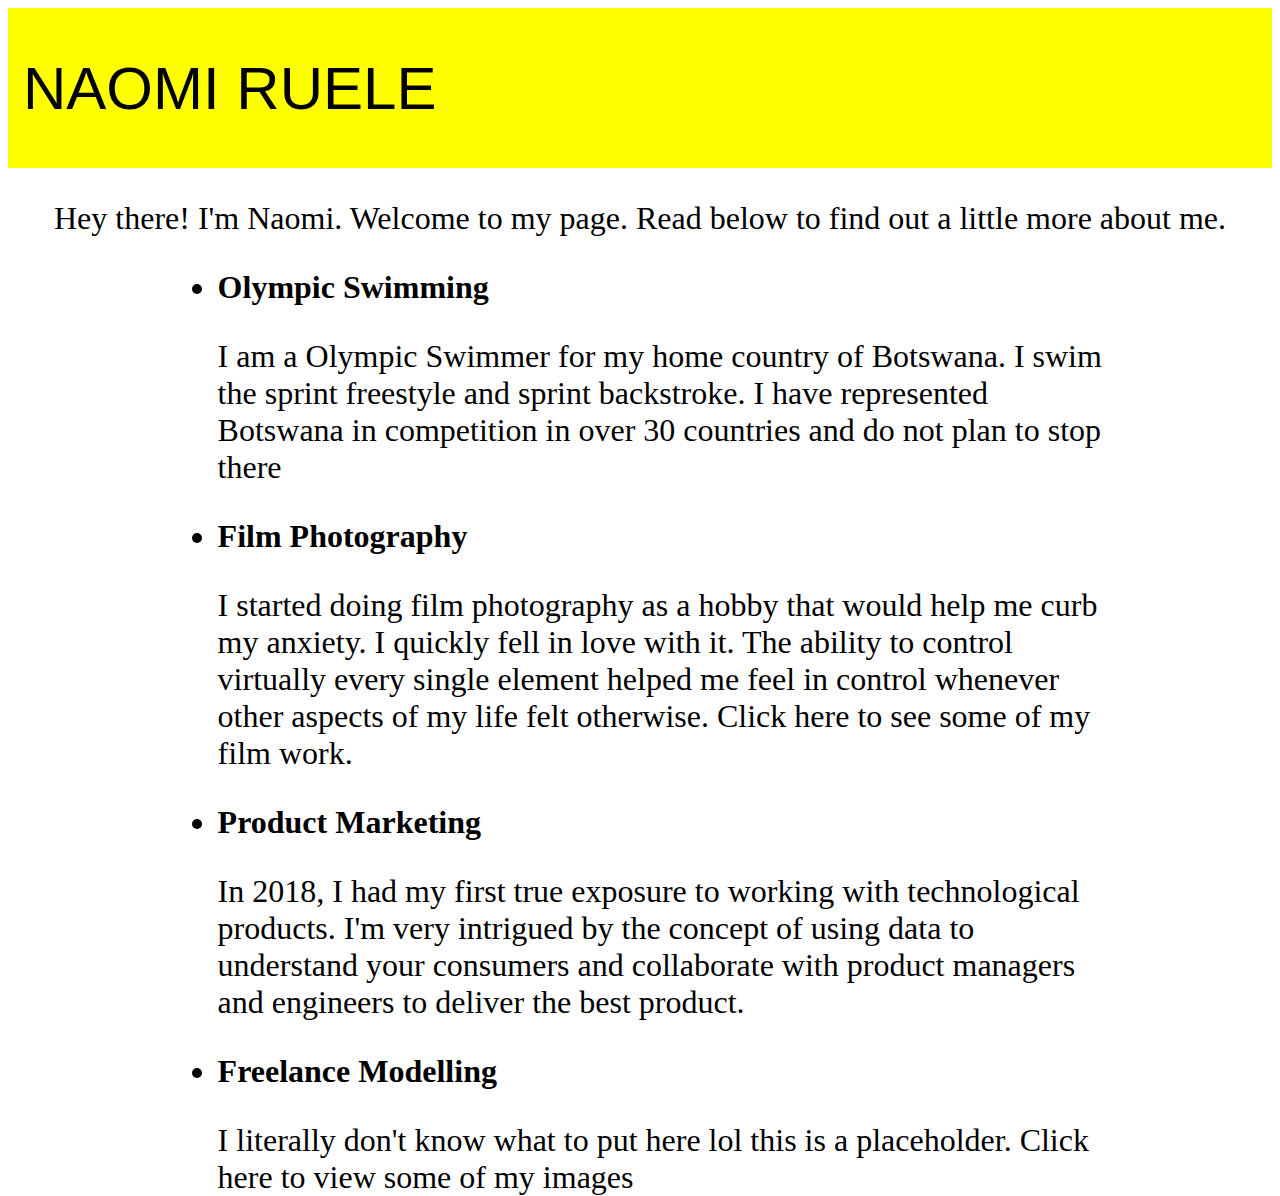
<file: index.html>
<!DOCTYPE html>
<html>

<head>
    <meta charset="utf-8">
    <meta name="viewport" content="width=device-width, initial-scale=1">
    <title>Naomi's First Website</title>
    <link rel="stylesheet" type="text/css" media="screen" href="./css/index.css">
</head>

<body> 
    <div class="container">
        <div class="header">
            <div class="title-wrapper">
                <div class="title">NAOMI RUELE</div>
            </div>
            <div class="nav-wrapper">
                <div class="header-items"><a href="https://en.wikipedia.org/wiki/Naomi_Ruele" target="_blank">About</a></div>
                <div class="header-items"><a href="https://www.collegeswimming.com/swimmer/352140/" target="_blank">Swimming Statistics</a></div>
                <div class="header-items"><a href="/Users/naomiruele/Downloads/NaomiRueleResumeTS.png" alt=resume target="_blank">Experience</a></div>
                <div class="header-items"><a href="mailto:nruel001@fiu.edu" target="_blank">Contact</a></div>
                <div class="menu-icon"></div>
            </div>
        </div>
        <div class="split-right">
            <div class="image-container"></div>
        </div>
        <div class="body">
            <div class="split-left">
                <div class="centered">
                    <div class="intro">
                <p>Hey there! I'm Naomi. Welcome to my page. Read below to find out a little more about me.</p>
                        <div class="biography-content">
                    <ul class="biography-description">
                    <li> <b>Olympic Swimming</b></li>
                        <p>I am a Olympic Swimmer for my home country of Botswana. I swim the sprint freestyle and sprint backstroke. 
                            I have represented Botswana in competition in over 30 countries and do not plan to stop there </p>
                    <li><b>Film Photography </b></li>
                        <p> I started doing film photography as a hobby that would help me curb my anxiety. I quickly fell in love with it.
                            The ability to control virtually every single element helped me feel in control whenever other aspects of my life felt otherwise.
                            Click here to see some of my film work.
                        </p>
                    <li> <b>Product Marketing </b></li>
                        <p> In 2018, I had my first true exposure to working with technological products. I'm very intrigued by the concept of using data to
                            understand your consumers and collaborate with product managers and engineers to deliver the best product.
                        </p>
                    <li> <b>Freelance Modelling </b></li>
                        <p> I literally don't know what to put here lol this is a placeholder. Click here to view some of my images</p>
                    </ul>
                </div>
                </div>
                </div>
            </div>
            
        </div>
            
        </div>
</body>

</html>
</file>
<file: css/index.css>
.container {
    display: flex; /* or inline-flex */
    flex-direction: column;
    height: 100vh;
    transition: all .5s ease-in-out;
}

.header {
    height: 20%;
    background-color: yellow;
    font-size: 24pt;
    font-family: 'Segoe UI', Tahoma, Geneva, Verdana, sans-serif;
}

.body {
    display: inline-flex;
    flex-direction: row;
    background-color: white;
    height: 100%;
}

.split-left{
    flex: 50%;
    height: 100%;
}

.split-right {
    flex: 50%;
    height: 100%;
}

.image-container{
    background-image: url(../assets/Website-Banner.png);
    background-position: center; /* Center the image */
    background-repeat: no-repeat; /* Do not repeat the image */
    background-size: cover;
    height: 100%;
    width: 100%;
}

.header-items{
    align-self: center;
    padding: 0 15px;
    font-size: 20pt;
    font-family: Arial, Helvetica, sans-serif;
    display: inline-block;
}

.intro{   
    font-family: 'Times New Roman', Times, serif;
    color: black;
    font-size: 24pt;
    text-align: center;
}

.biography-content{
    font-family: 'Times New Roman', Times, serif;
    color: black;
    font-size: 24pt;
    text-align: left;

}
    


.nav-wrapper{
    display: inline-flex;
    height: 100%;
    float: right;
}

.nav-wrapper div{
    /*
     width: 100%;
    height: 100%; */
}

.title-wrapper{
    display: inline-flex;
    height: 100%;
} 

.title {
    align-self: center;
    font-size: 60px;
    padding: 15px;
  }

.biography-description {
    font-family: 'Times New Roman', Times, serif;
    color: black;
    font-size: 24pt;
    width: 70%;
    margin: auto;

}

a:link{
    color: black;
  padding: 15px 25px;
  text-align: center;
  text-decoration: none;
  display: inline-block;
}

a:visited{
    color: black;
}

a:hover {
    background-color: black;
    color: white;
    text-align: center;
    text-decoration: none;
    display: inline-block;
}

.menu-icon{
    background-image: url("../assets/menu-icon.png");
    background-position: center;
    background-size: contain;
    background-repeat: no-repeat;
    width: 50px;
    height: 50px;
    margin: 0 15px;
    align-self: center;
    display: none;
}

@media screen and (max-width: 950px){
    .header-items{
        display: none
    }

    .menu-icon {
        display: block
    }
</file>
